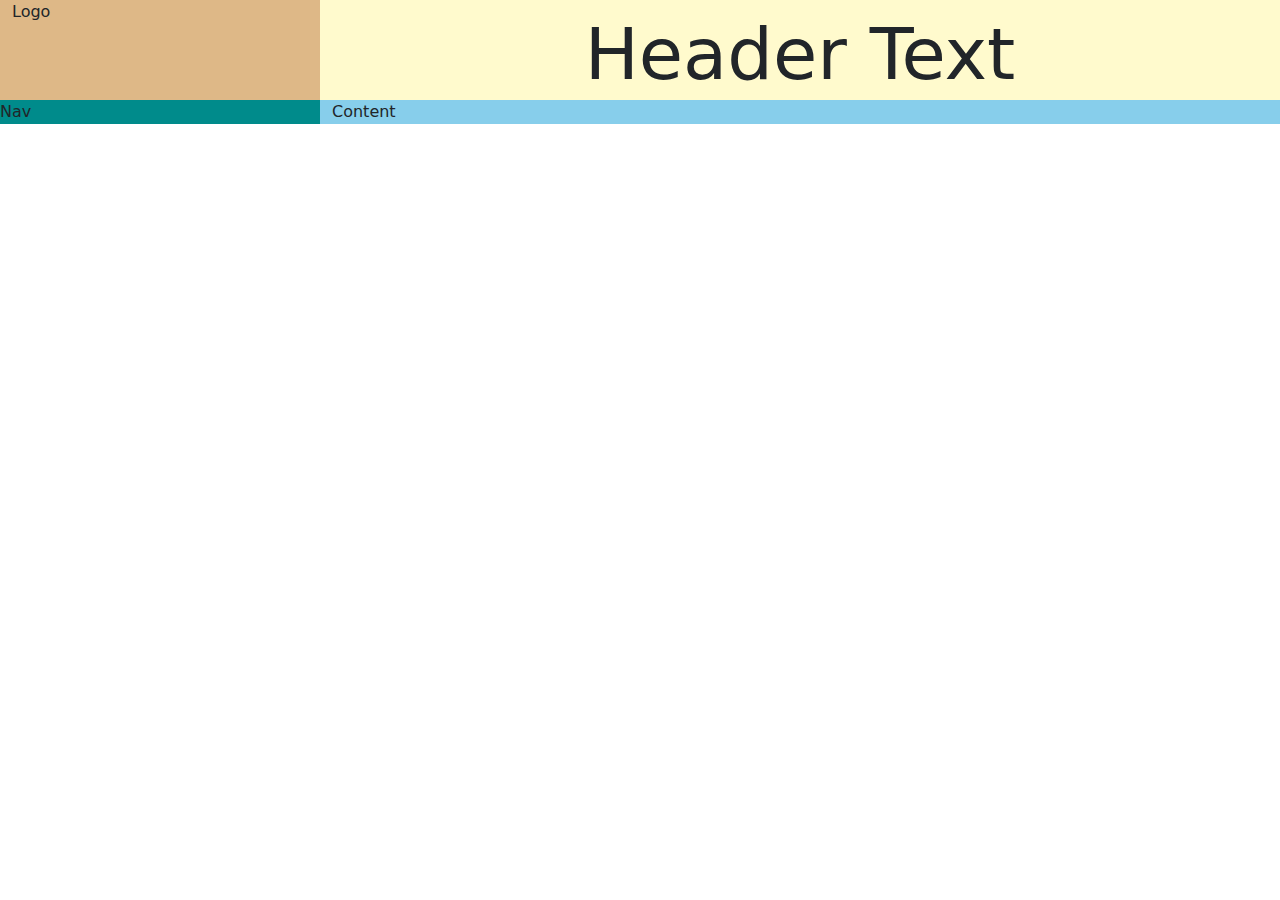
<file: index.html>
<!DOCTYPE html>
<html lang="en">
<head>
    <meta charset="UTF-8">
    <meta name="viewport" content="width=device-width, initial-scale=1.0">
    <title>Document</title>
    <link rel="stylesheet" href="/css/style.css">
    <link href="https://cdn.jsdelivr.net/npm/bootstrap@5.3.3/dist/css/bootstrap.min.css" rel="stylesheet" integrity="sha384-QWTKZyjpPEjISv5WaRU9OFeRpok6YctnYmDr5pNlyT2bRjXh0JMhjY6hW+ALEwIH" crossorigin="anonymous">
</head>
<body>
    <div class="container-fluid">
        <div class="row header">
            <div class="col-xxl-2 col-md-3 col-sm-12 logo">Logo</div>
            <div class="col-xxl-10 col-md-9 col-sm-12 header--text d-flex justify-content-center align-items-center">
                <div>Header Text</div>
            </div>
        </div>
        <div class="row">
            <div class="col-xl-3 col-md-2 col-sm-12 nav">Nav</div>
            <div class="col-xl-9 col-md-10 col-sm-12 content">Content</div>
        </div>
    </div> 
</body>
</html>
</file>
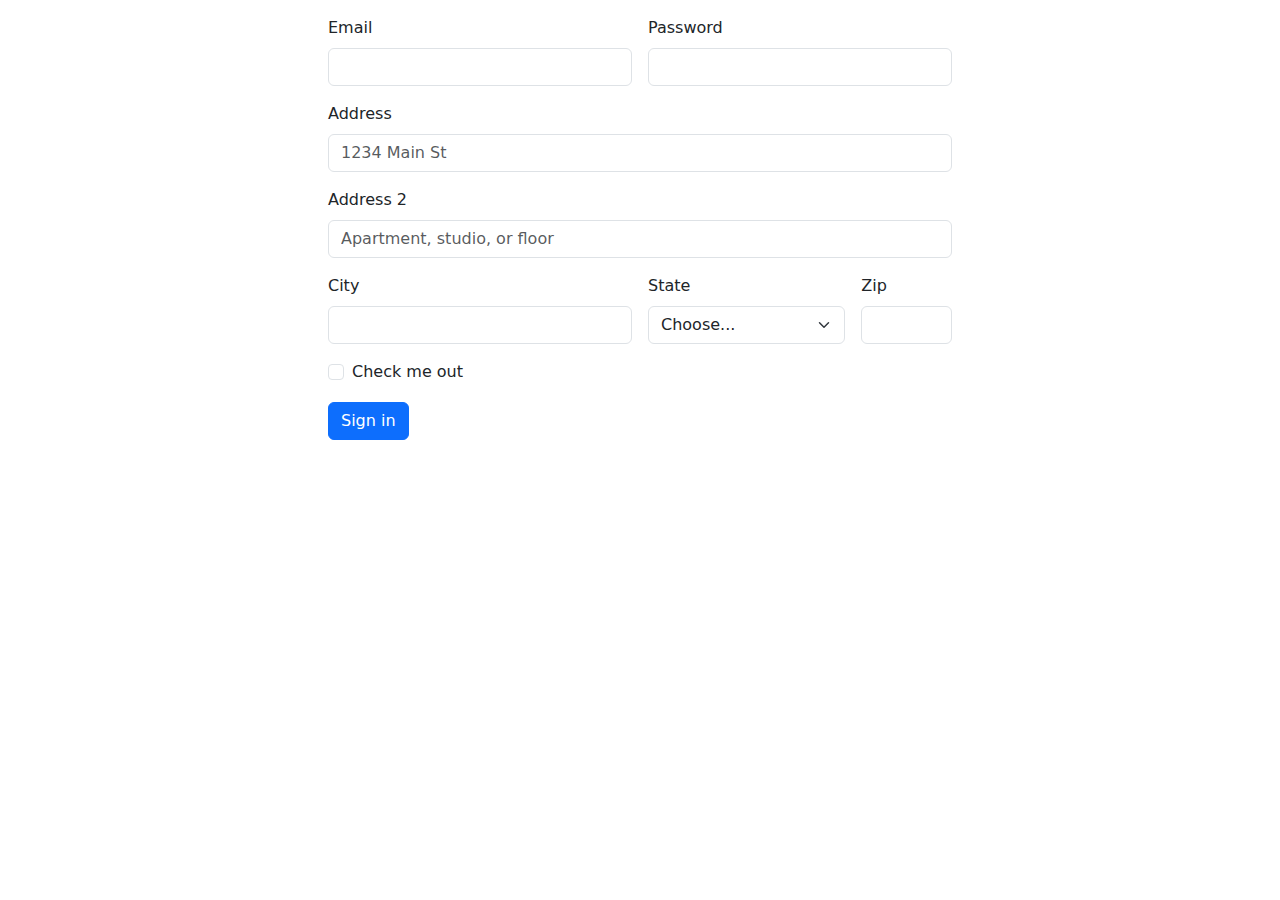
<file: form.html>
<!DOCTYPE html>
<html lang="en">
<head>
    <meta charset="UTF-8">
    <meta name="viewport" content="width=device-width, initial-scale=1.0">
    <title>Document</title>
    <link rel="stylesheet" href="/css/style.css">
    <link href="https://cdn.jsdelivr.net/npm/bootstrap@5.3.3/dist/css/bootstrap.min.css" rel="stylesheet" integrity="sha384-QWTKZyjpPEjISv5WaRU9OFeRpok6YctnYmDr5pNlyT2bRjXh0JMhjY6hW+ALEwIH" crossorigin="anonymous">
</head>
<body>
    <form class="row g-3">
        <div class="col-md-6">
          <label for="inputEmail4" class="form-label">Email</label>
          <input type="email" class="form-control" id="inputEmail4">
        </div>
        <div class="col-md-6">
          <label for="inputPassword4" class="form-label">Password</label>
          <input type="password" class="form-control" id="inputPassword4">
        </div>
        <div class="col-12">
          <label for="inputAddress" class="form-label">Address</label>
          <input type="text" class="form-control" id="inputAddress" placeholder="1234 Main St">
        </div>
        <div class="col-12">
          <label for="inputAddress2" class="form-label">Address 2</label>
          <input type="text" class="form-control" id="inputAddress2" placeholder="Apartment, studio, or floor">
        </div>
        <div class="col-md-6">
          <label for="inputCity" class="form-label">City</label>
          <input type="text" class="form-control" id="inputCity">
        </div>
        <div class="col-md-4">
          <label for="inputState" class="form-label">State</label>
          <select id="inputState" class="form-select">
            <option selected>Choose...</option>
            <option>Option1</option>
            <option>Option2</option>
          </select>
        </div>
        <div class="col-md-2">
          <label for="inputZip" class="form-label">Zip</label>
          <input type="text" class="form-control" id="inputZip">
        </div>
        <div class="col-12">
          <div class="form-check">
            <input class="form-check-input" type="checkbox" id="gridCheck">
            <label class="form-check-label" for="gridCheck">
              Check me out
            </label>
          </div>
        </div>
        <div class="col-12">
          <button type="submit" class="btn btn-primary">Sign in</button>
        </div>
      </form>
</body>
</html>
</file>
<file: css/style.css>
.header{
    height: 100px;
    background: lemonchiffon;
}
.logo{
    background: burlywood;
}
.header--text{
    font-size: calc(0.5rem + 5vw);/*width экрана 540px, font-size 16px - 0.5*16+5%540px=8+27=35px*/
}
.nav{
    background: darkcyan;
}
.content{
    background: skyblue;
}
form{
    width: 50%;
    margin: auto !important;
}
</file>
